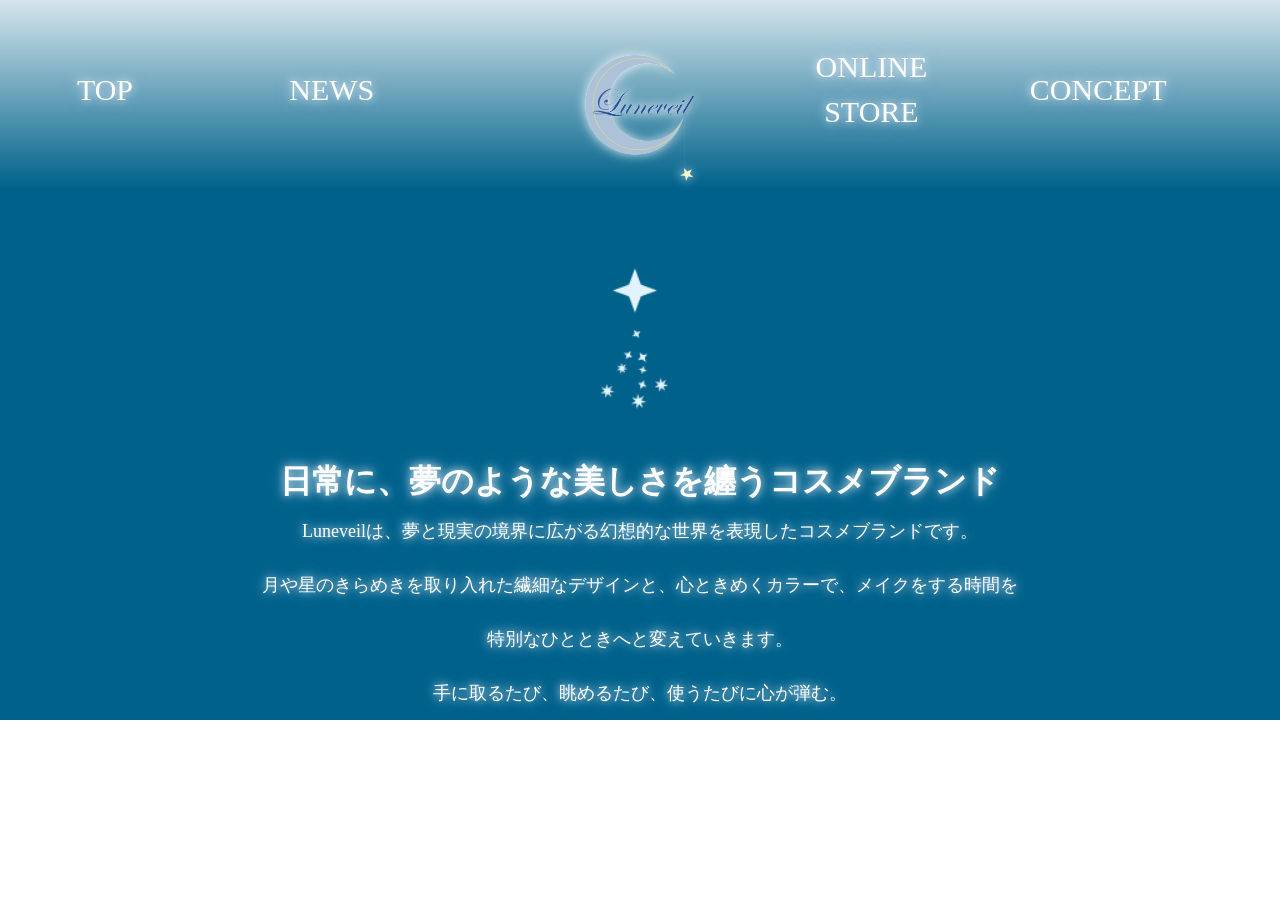
<file: concept.html>
<!DOCTYPE html>
<html lang="en">
<head>
    <meta charset="UTF-8">
    <meta name="viewport" content="width=device-width, initial-scale=1.0">
    <title>CONCEPT-Luneveil-ルーンヴェール</title>
   <link rel="stylesheet" href="style.css">
</head>
<body>
 <header class="header">
    
    <nav class="nav-left">
        <a href="./"><span>TOP</span></a>
        <a href="news.html"><span>NEWS</span></a>
    </nav>

    <a href="" class="logo">
        <img src="img/logo.png" alt="Luneveil" srcset="">
    </a>

    <nav class="nav-right">
        <a href="shop.html"><span>ONLINE<br>STORE</span></a>
        <a href="concept.html"><span>CONCEPT</span></a>
    </nav>
 </header>
 
 <main class="concept-page">
    <div class="concept-star">
        <img src="img/star-02.png" alt="" srcset="">
    </div>
    <h1>日常に、夢のような美しさを纏うコスメブランド</h1>
    <p class="concept-text">
        Luneveilは、夢と現実の境界に広がる幻想的な世界を表現したコスメブランドです。<br>
        月や星のきらめきを取り入れた繊細なデザインと、心ときめくカラーで、メイクをする時間を<br>
        特別なひとときへと変えていきます。<br>
        手に取るたび、眺めるたび、使うたびに心が弾む。<br>
    </p>
 </main>
</body>
</html>
</file>
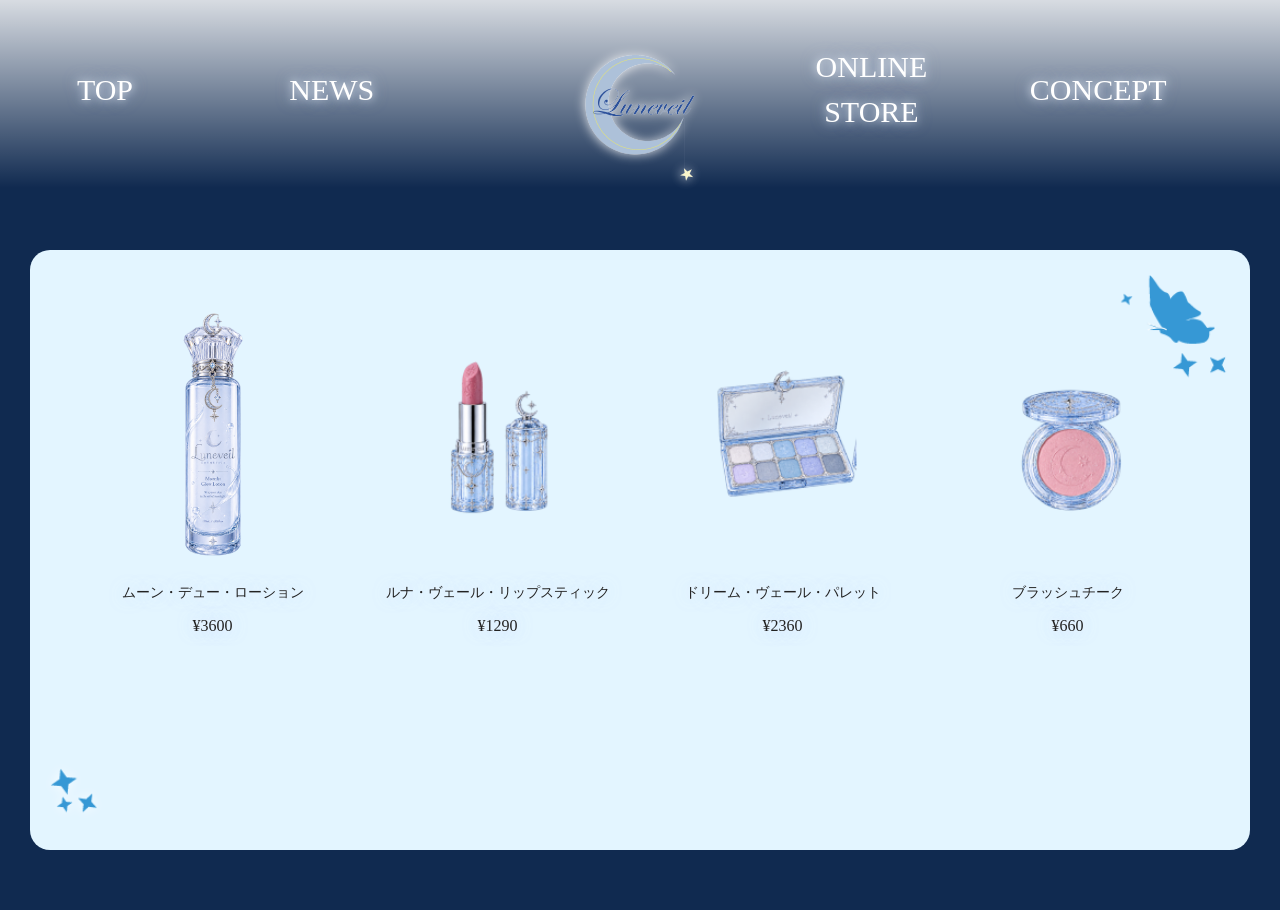
<file: shop.html>
<!DOCTYPE html>
<html lang="en">
<head>
    <meta charset="UTF-8">
    <meta name="viewport" content="width=device-width, initial-scale=1.0">
    <title>ONLINE STORE-Luneveil-ルーンヴェール</title>
   <link rel="stylesheet" href="style.css">
</head>
<body>
 <header class="header">
    
    <nav class="nav-left">
        <a href="./"><span>TOP</span></a>
        <a href="news.html"><span>NEWS</span></a>
    </nav>

    <a href="" class="logo">
        <img src="img/logo.png" alt="Luneveil" srcset="">
    </a>

    <nav class="nav-right">
        <a href="shop.html"><span>ONLINE<br>STORE</span></a>
        <a href="concept.html"><span>CONCEPT</span></a>
    </nav>
 </header>
 
 <main class="shop-page">
    <section class="shop-container">

        <img src="img/star-top-02.png" alt="" class="star-top">
        <img src="img/star-bottom-02.png" alt="" class="star-bottom">

        <article class="product">
            <img src="img/kesyousui.png" alt="ムーン・デュー・ローション" srcset="">
            <h2>ムーン・デュー・ローション</h2>
            <p>¥3600</p>
        </article>

        <article class="product">
            <img src="img/rippu2-02.png" alt="ルナ・ヴェール・リップスティック" srcset="">
            <h2>ルナ・ヴェール・リップスティック</h2>
            <p>¥1290</p>
        </article>

        <article class="product">
            <img src="img/isyadou-02.png" alt="ドリーム・ヴェール・パレット" srcset="">
            <h2>ドリーム・ヴェール・パレット</h2>
            <p>¥2360</p>
        </article>

        <article class="product">
            <img src="img/ti-ku-02.png" alt="ブラッシュチーク" srcset="">
            <h2>ブラッシュチーク</h2>
            <p>¥660</p>
        </article>
    </section>
 </main>
</body>
</html>
</file>
<file: style.css>
*{
    margin: 0;
    padding: 0;
    box-sizing: border-box;
}

body{
    font-family: 'Cormorant Garamond', 'Times New Roman', serif;
    color: #fff;
    text-shadow: 
        0 0 8px rgba(255, 255, 255, 0.8),
        0 0 15px rgba(180, 210, 255, 0.6);
    overflow-x: hidden;
    background-size: contain;
}

.top-page{
    background-image: url(/sotugyouseisaku/img/haikei1.png);
    background-size: cover;
    background-repeat: no-repeat;
    background-position: center;
}
.news-page{
    background-image: url(/sotugyouseisaku/img/haikei2-01.png);
    background-size: cover;
}


.header{
    position: absolute;
    top: 0;
    left: 0;
    width: 100%;
    display: flex;
    justify-content: space-between;
    align-items: center;
    z-index: 100;
    background: #22C1C3;
    background: linear-gradient(0deg,rgba(34, 193, 195, 0) 0%, rgba(255, 255, 255, 0.97) 100%);
    background-repeat: no-repeat;
    background-size: cover;
    background-position: 0 -30px;
}

.nav-left,
.nav-right{
    display: flex;
    align-items: center;
    position: relative;
    top: -20px;
   
}
.nav-right{
     margin-right:30px;
}
.nav-left{
    margin-left: 30px;
}

.header nav a{
    color: #fff;
    text-decoration: none;
    font-size: 30px;
    line-height: 1.5;
    width: 150px;
    text-align: center;
    margin-right: 6vw;
}

.header nav a:hover{
    opacity: 0.6;
}

.logo{
    display: block;
    width: 30%;
    text-align: center;
}

.logo img{
    width: -300%;
    max-width: 100%;
    height: auto;
}

.hero{
    position: relative;
    display: flex;
    align-items: center;
    justify-content: space-between;
    width: 100%;
    min-height: 600px;
    padding: 40px 5%;
    box-sizing: border-box;
    overflow: hidden;
    font-size: 20px;
}

.hero > img{
    width: 50%;
    max-width: 550px;
    height: auto;
    object-fit: contain;
    position: relative;
    top: 60px;
    flex-shrink: 0;
}

.hero-content h1{
    font-size: 70px;
    font-weight: 500;
    line-height: 1.15;
    letter-spacing: 0.05em;
    margin-bottom: 24px;
    margin-left: -200px;
    margin-top: 100px;
}



.news-title{
    text-align: center;
    margin-top: 200px;
}
.news-title img{
    width: 500px;
    height: auto;
}
.news-list{
    display: grid;
    grid-template-columns: repeat(3,280px);
    padding: 50px;
    justify-content: space-around;
    gap: 50px;
}
.news-card{
    width: 280px;
    height: 400px;
    background-color: #1d3766;
    border-radius: 25px;
    padding: 8px;
}
.news-card img,
.news-image{
    width: 100%;
    height: 230px;
    object-fit: cover;
    border-radius: 20px;
    background-color: #bbb;
}
.date{
    margin-top: 10px;
    font-size: 14px;
}
.news-text{
    margin-top: 40px;
    text-align: center;
    font-size: 22px;
}
.page-top{
    position: fixed;
    right: 30px;
    bottom: 30px;
    z-index: 100;
}
.page-top img{
    width: 200px;
    height: auto;
}


.concept-page{
    background-color: #00628b;
    text-align: center;
    padding-top: 250px;
}
.concept-star img{
    width: 200px;
    height: auto;
    margin-bottom: 30px;
}
.concept h1{
    font-size: 24px;
    font-weight: normal;
    margin-bottom: 60px;
}
.concept-text{
    font-size: 18px;
    line-height: 3;
}
.footer{
    background-color: #1d3766;
}



.shop-page{
    background-color: #102a50;
    padding: 250px 30px 60px;
}
.shop-container{
    background-color: #e3f5ff;
    border-radius: 20px;
    padding: 60px;
    display: grid;
    grid-template-columns: repeat(4,1fr);
    gap: 80px 40px;
    position: relative;
    height: 600px;
    overflow-y: auto;
    overflow-x: hidden;
    scrollbar-width: none;
}
.product{
    text-align: center;
}
.product img{
    width: 100%;
    height: 250px;
    object-fit: contain;
    max-width: 250px;
}
.product h2{
    color: #222;
    font-size: 14px;
    margin-top: 20px;
    font-weight: normal;
}
.product p{
    color: #222;
    font-size: 16px;
    margin-top: 15px;
}
.star-top{
    position: absolute;
    top: -50px;
    right: -30px;
    width: 200px;
    height: auto;
}
.star-bottom{
    position: absolute;
    bottom: -50px;
    left: -50px;
    width: 200px;
    height: auto;
}
</file>
